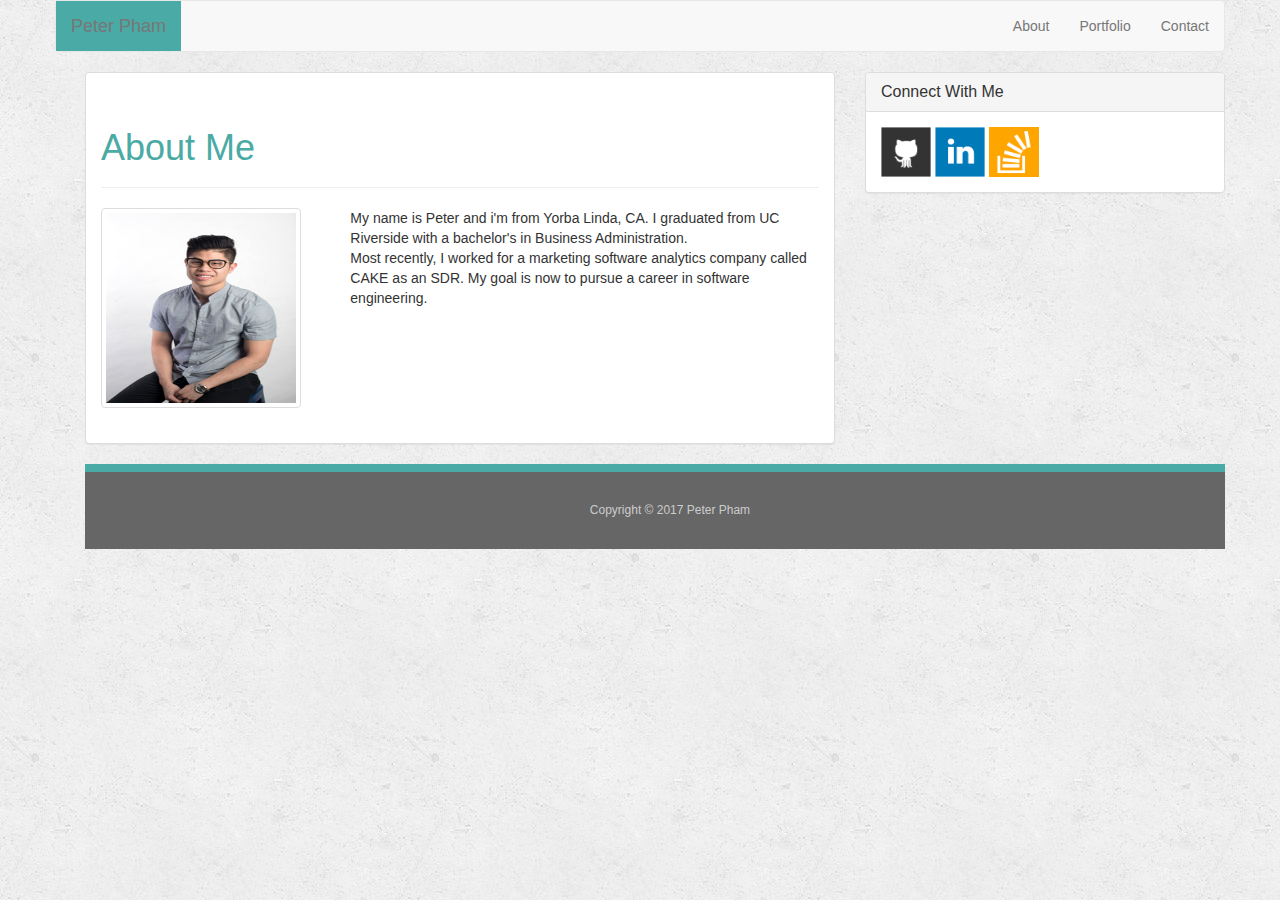
<file: index.html>
<!DOCTPE html>
<html>
	<head>
		
		<link rel="stylesheet" type="text/css" href="style.css">
		<link rel="stylesheet" href="https://maxcdn.bootstrapcdn.com/bootstrap/3.3.5/css/bootstrap.min.css">
		
		<title>About Me</title>
	</head>
	<body>
		<div class="container">
			<div class="row">
				<nav class="navbar navbar-default">
					<div class="container-fluid">
						
						<div class="navbar-header">
							
							<a class="navbar-brand" href="index.html">Peter Pham </a>
						</div>
						<ul class="nav navbar-nav navbar-right">
							<li><a href="index.hml">About</a></li>
							<li><a href="portfolio.html">Portfolio</a></li>
							<li><a href="contact.html">Contact</a></li>
						</ul>
					</div>
				</nav>
			</div>
			
			<div class="container">
				<div class="row">
					<div class="col-sm-8">
						<div class="panel panel-default">
							<div class="panel-body">
								<div class="page-header">
									
									<h1>About Me</h1>
								</div>
								<div class="row">
									<div class="col-sm-4">
										
										<img src="images/Peter_Linkedin.png" class="thumbnail" alt="profile_pic">
									</div>
									<div class="col-sm-8">
										<div class="caption">
											<p>My name is Peter and i'm from Yorba Linda, CA. I graduated from UC Riverside with a bachelor's in Business Administration.<br>
											Most recently, I worked for a marketing software analytics company called CAKE as an SDR. My goal is now to pursue a career in software engineering.</p>
										</div>
									</div>
								</div>
							</div>
						</div>
					</div>
					
					
					<div class="col-sm-4">
						<div class="panel panel-default">
							<div class="panel-heading">
								<h3 class="panel-title">Connect With Me</h3>
							</div>
							<div class="panel-body">
								<a href="https://github.com/ppham0203"><img src="images/github-128.png" class="responsive" alt="GitHub" /></a>
								<a href="https://www.linkedin.com/in/ppham0203/"><img src="images/linkedin-128.png" class="responsive" alt="LinkedIn" /></a>
								<a href="https://stackoverflow.com/users/8174140/paytork="><img src="images/stackoverflow-128.png" class="responsive" alt="Stack Overflow" /></a>
							</div>
						</div>
					</div>
				</div>
				
				
				<footer>
					<div class="container">
						Copyright &copy; 2017 Peter Pham
					</div>
				</footer>
			</body>
		</html>
</file>
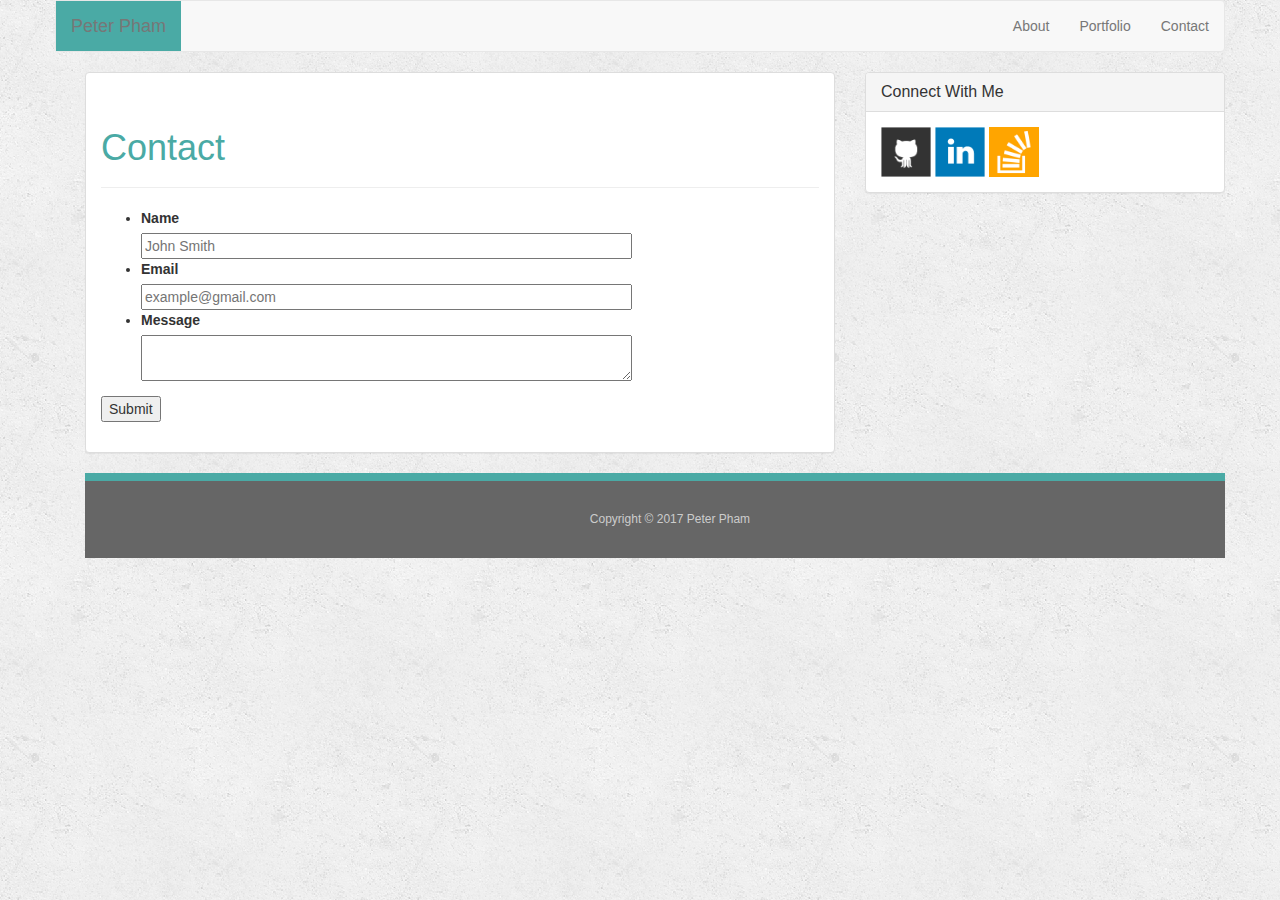
<file: contact.html>
<!DOCTPE html>
<html>
	<head>
		
		<link rel="stylesheet" type="text/css" href="style.css">
		<link rel="stylesheet" href="https://maxcdn.bootstrapcdn.com/bootstrap/3.3.5/css/bootstrap.min.css">
		
		<title>About Me</title>
	</head>
	<body>
		<div class="container">
			<div class="row">
				<nav class="navbar navbar-default">
					<div class="container-fluid">
						
						<div class="navbar-header">
							
							<a class="navbar-brand" href="#">Peter Pham </a>
						</div>
						<ul class="nav navbar-nav navbar-right">
							<li><a href="index.hml">About</a></li>
							<li><a href="portfolio.html">Portfolio</a></li>
							<li><a href="contact.html">Contact</a></li>
						</ul>
					</div>
				</nav>
			</div>
			
			<div class="container">
				<div class="row">
					<div class="col-sm-8">
						<div class="panel panel-default">
							<div class="panel-body">
								<div class="page-header">
									<h1>Contact</h1>
								</div>
								<div class="row">
									<div class="col-sm-9">
										<form id="contact-form">
											<ul>
												<li>
													<label for="name">Name</label><br>
													<input type="text" id="name" name="name" placeholder="John Smith" required="required">
												</li>
												<li>
													<label for="email">Email</label><br>
													<input type="email" id="email" name="email" placeholder="example@gmail.com" required="required">
												</li>
												<li>
													<label for="message">Message</label><br>
													<textarea id="message" name="message" required="required"></textarea>
												</li>
											</ul>
											<input type="submit">
										</form>
									</div>
									<div class="col-sm-9">
										<div class="caption">
										</div>
									</div>
								</div>
							</div>
						</div>
					</div>
					
					
					<div class="col-sm-4">
						<div class="panel panel-default">
							<div class="panel-heading">
								<h3 class="panel-title">Connect With Me</h3>
							</div>
							<div class="panel-body">
								<a href="https://github.com/ppham0203"><img src="images/github-128.png" class="responsive" alt="GitHub" /></a>
								<a href="https://www.linkedin.com/in/ppham0203/"><img src="images/linkedin-128.png" class="responsive" alt="LinkedIn" /></a>
								<a href="https://stackoverflow.com/users/8174140/paytork="><img src="images/stackoverflow-128.png" class="responsive" alt="Stack Overflow" /></a>
							</div>
						</div>
					</div>
				</div>
				
				<footer>
					<div class="container">
						Copyright &copy; 2017 Peter Pham
					</div>
				</footer>
			</body>
		</html>
</file>
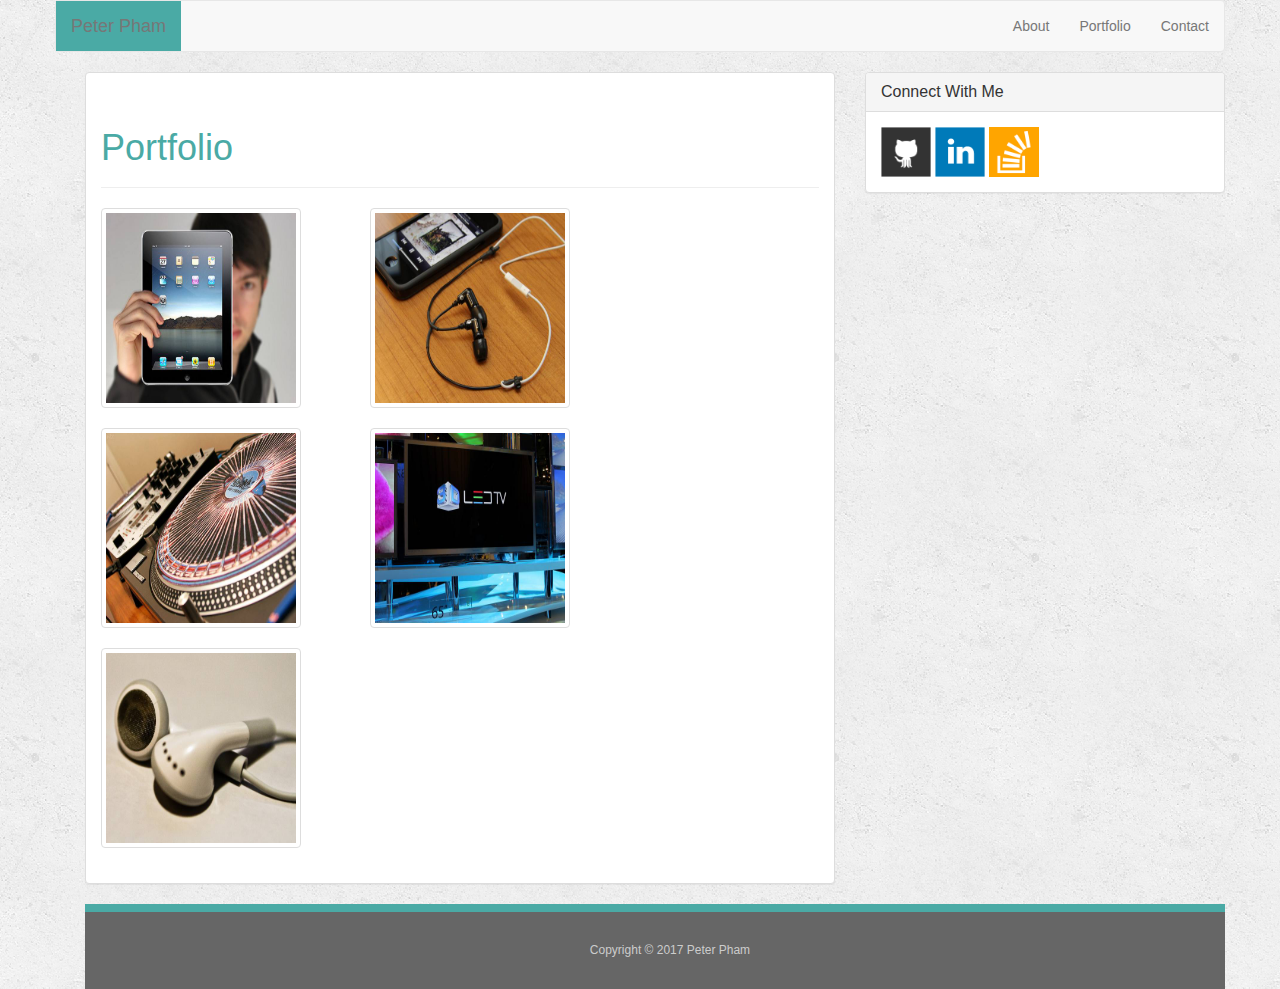
<file: portfolio.html>
<!DOCTPE html>
<html>
	<head>
		
		<link rel="stylesheet" type="text/css" href="style.css">
		<link rel="stylesheet" href="https://maxcdn.bootstrapcdn.com/bootstrap/3.3.5/css/bootstrap.min.css">
		
		<title>About Me</title>
	</head>
	<body>
		<div class="container">
			<div class="row">
				<nav class="navbar navbar-default">
					<div class="container-fluid">
						
						<div class="navbar-header">
							
							<a class="navbar-brand" href="#">Peter Pham </a>
						</div>
						<ul class="nav navbar-nav navbar-right">
							<li><a href="index.hml">About</a></li>
							<li><a href="portfolio.html">Portfolio</a></li>
							<li><a href="contact.html">Contact</a></li>
						</ul>
					</div>
				</nav>
			</div>
			
			<div class="container">
				<div class="row">
					<div class="col-sm-8">
						<div class="panel panel-default">
							<div class="panel-body">
								<div class="page-header">
									<h1>Portfolio</h1>
								</div>
								<div class="row">
									<div class="col-sm-4">
										
										<img src="images/portfolio1.jpg" class="thumbnail" alt="":>
										<img src="images/portfolio2.jpg" class="thumbnail" alt="":>
										<img src="images/portfolio3.jpg" class="thumbnail" alt="":>
										
									</div>
									<div class="col-sm-4">
										<div class="caption">
											<img src="images/portfolio4.jpg" class="thumbnail" alt="":>
											<img src="images/portfolio5.jpg" class="thumbnail" alt="":>
											
										</div>
									</div>
								</div>
							</div>
						</div>
					</div>
					
					
					<div class="col-sm-4">
						<div class="panel panel-default">
							<div class="panel-heading">
								<h3 class="panel-title">Connect With Me</h3>
							</div>
							<div class="panel-body">
								<a href="https://github.com/ppham0203"><img src="images/github-128.png" class="responsive" alt="GitHub" /></a>
								<a href="https://www.linkedin.com/in/ppham0203/"><img src="images/linkedin-128.png" class="responsive" alt="LinkedIn" /></a>
								<a href="https://stackoverflow.com/users/8174140/paytork="><img src="images/stackoverflow-128.png" class="responsive" alt="Stack Overflow" /></a>
							</div>
						</div>
					</div>
				</div>
				
				
				<footer>
					<div class="container">
						Copyright &copy; 2017 Peter Pham
					</div>
				</footer>
			</body>
		</html>
</file>
<file: style.css>
body {
background: url("images/concrete_seamless.png");
}
.navbar-brand {
background: #4aaaa5;
font-color: white;
}
.page-header {
color: #4aaaa5;
}
.panel-title h3 {
color: #4aaaa5;
}
.caption {
float:right;

}
.thumbnail {
width: 200px;
height: 200px;
}
.responsive {
width:50px;
height: 50px;
text-align: center;
}
.footer {
position: absolute;
bottom: 0;
width: 100%;
height: 60px;
background-color: #f5f5f5;
}
/*contact form*/
#name {
width:100%;
}
#email {
width:100%;
}
#message {
width:100%;
}
footer {
padding: 30px 0;
clear: both;
font-size: 12px;
color: #fff;
color: #ccc;
text-align: center;
background: #666;
border-top: 8px solid #4aaaa5;
bottom: 0;
position: bottom;
}
</file>
